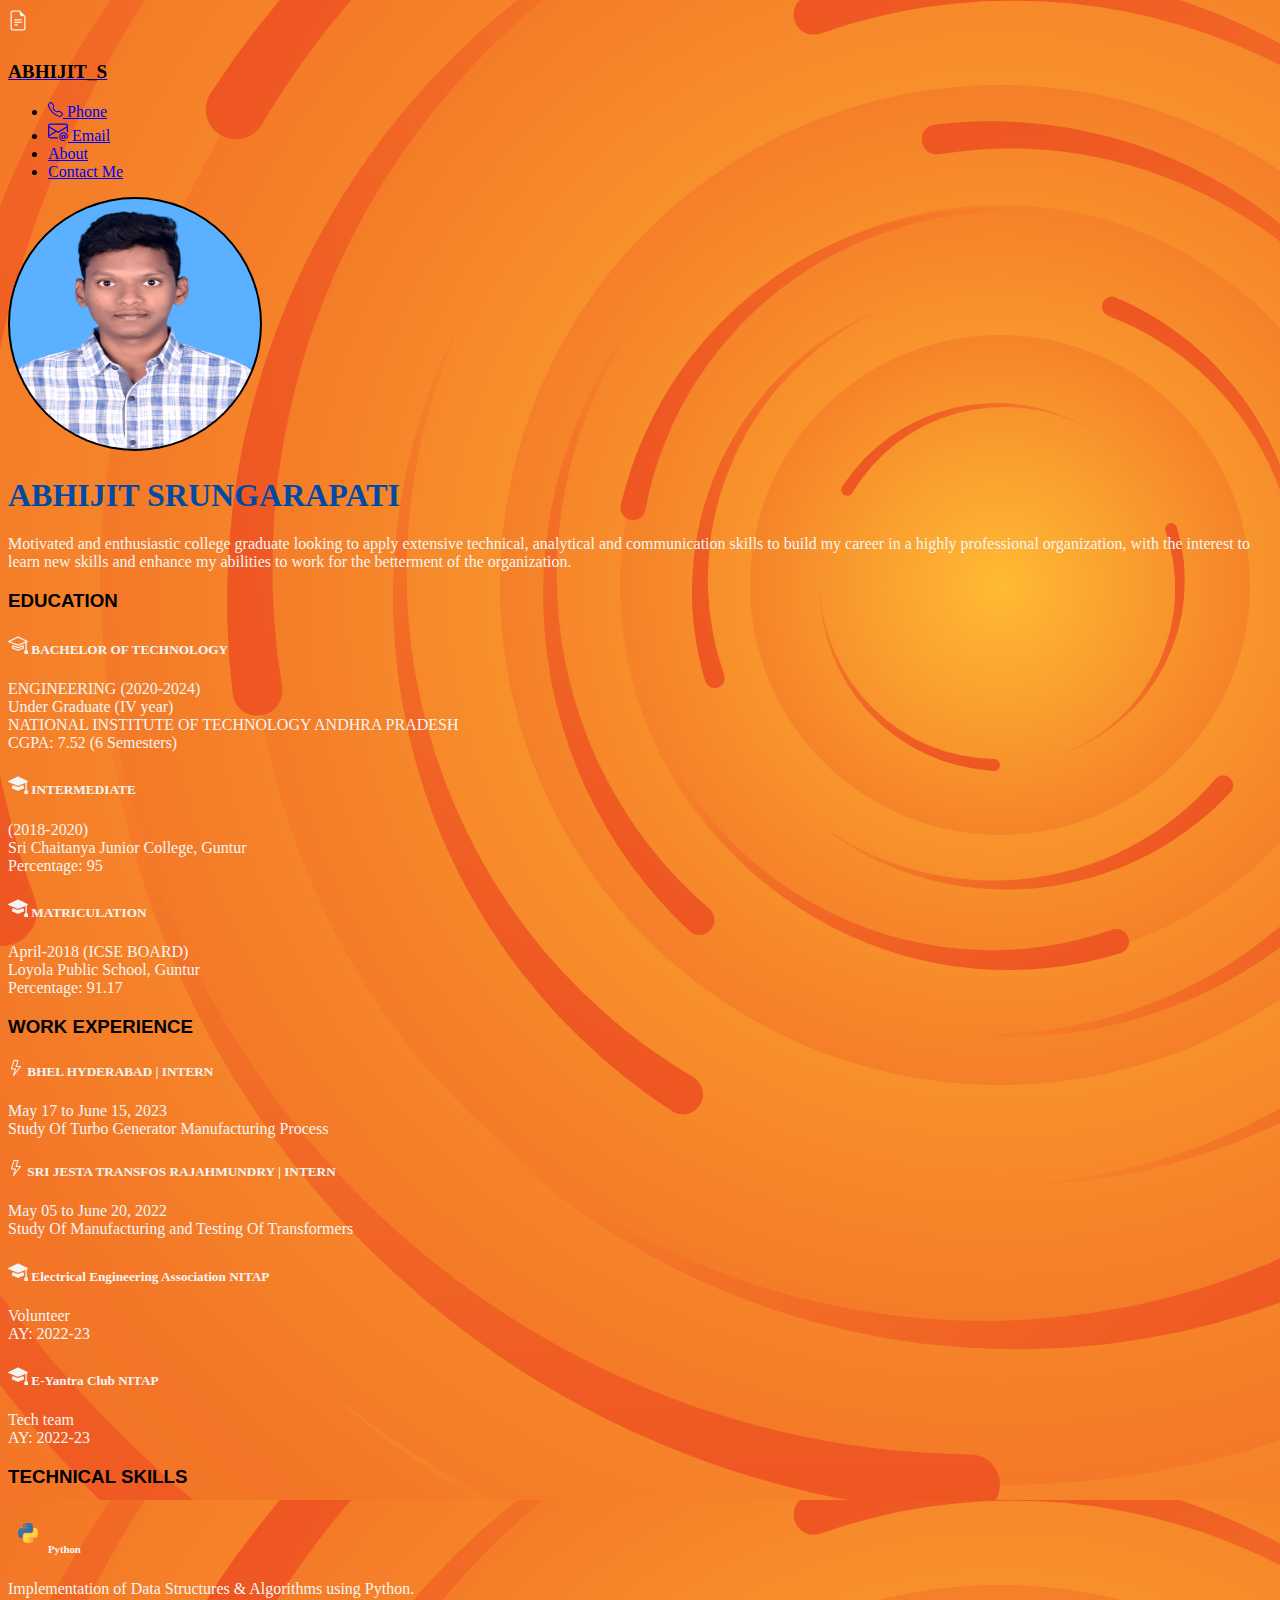
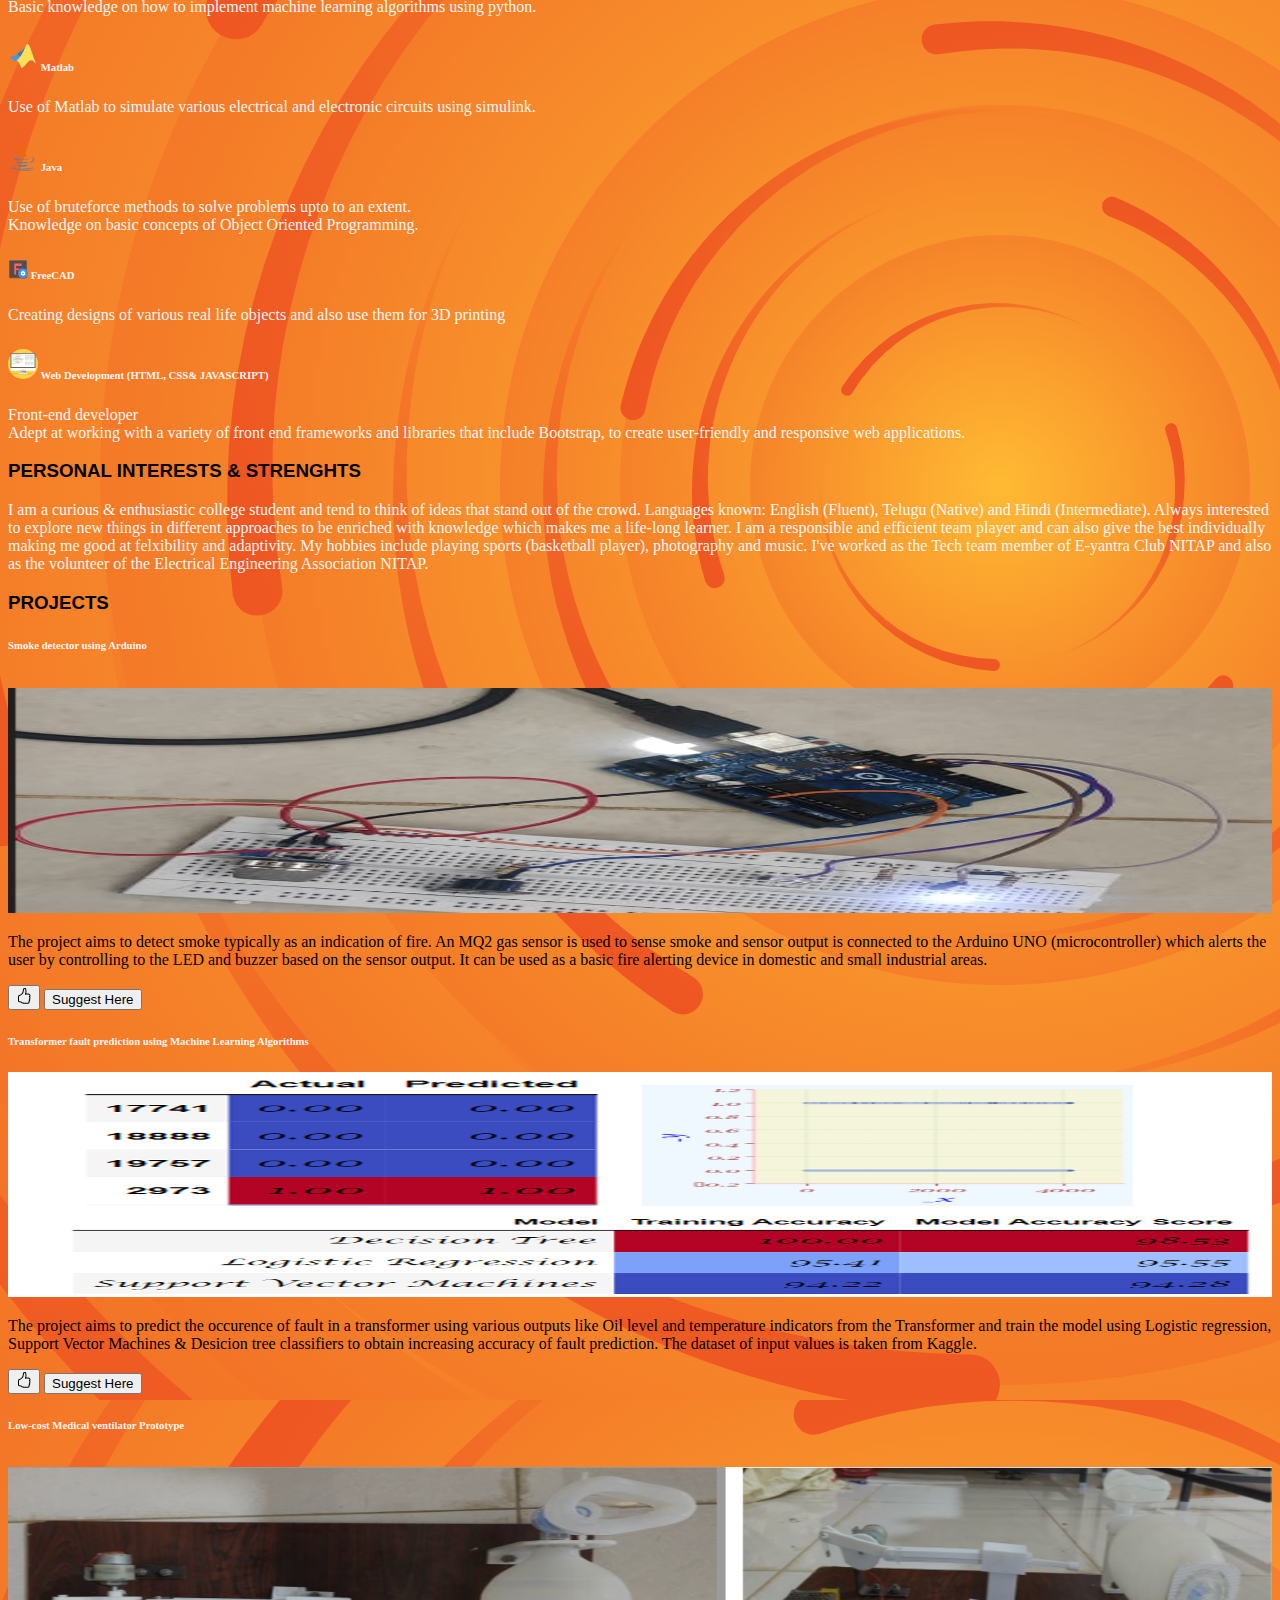
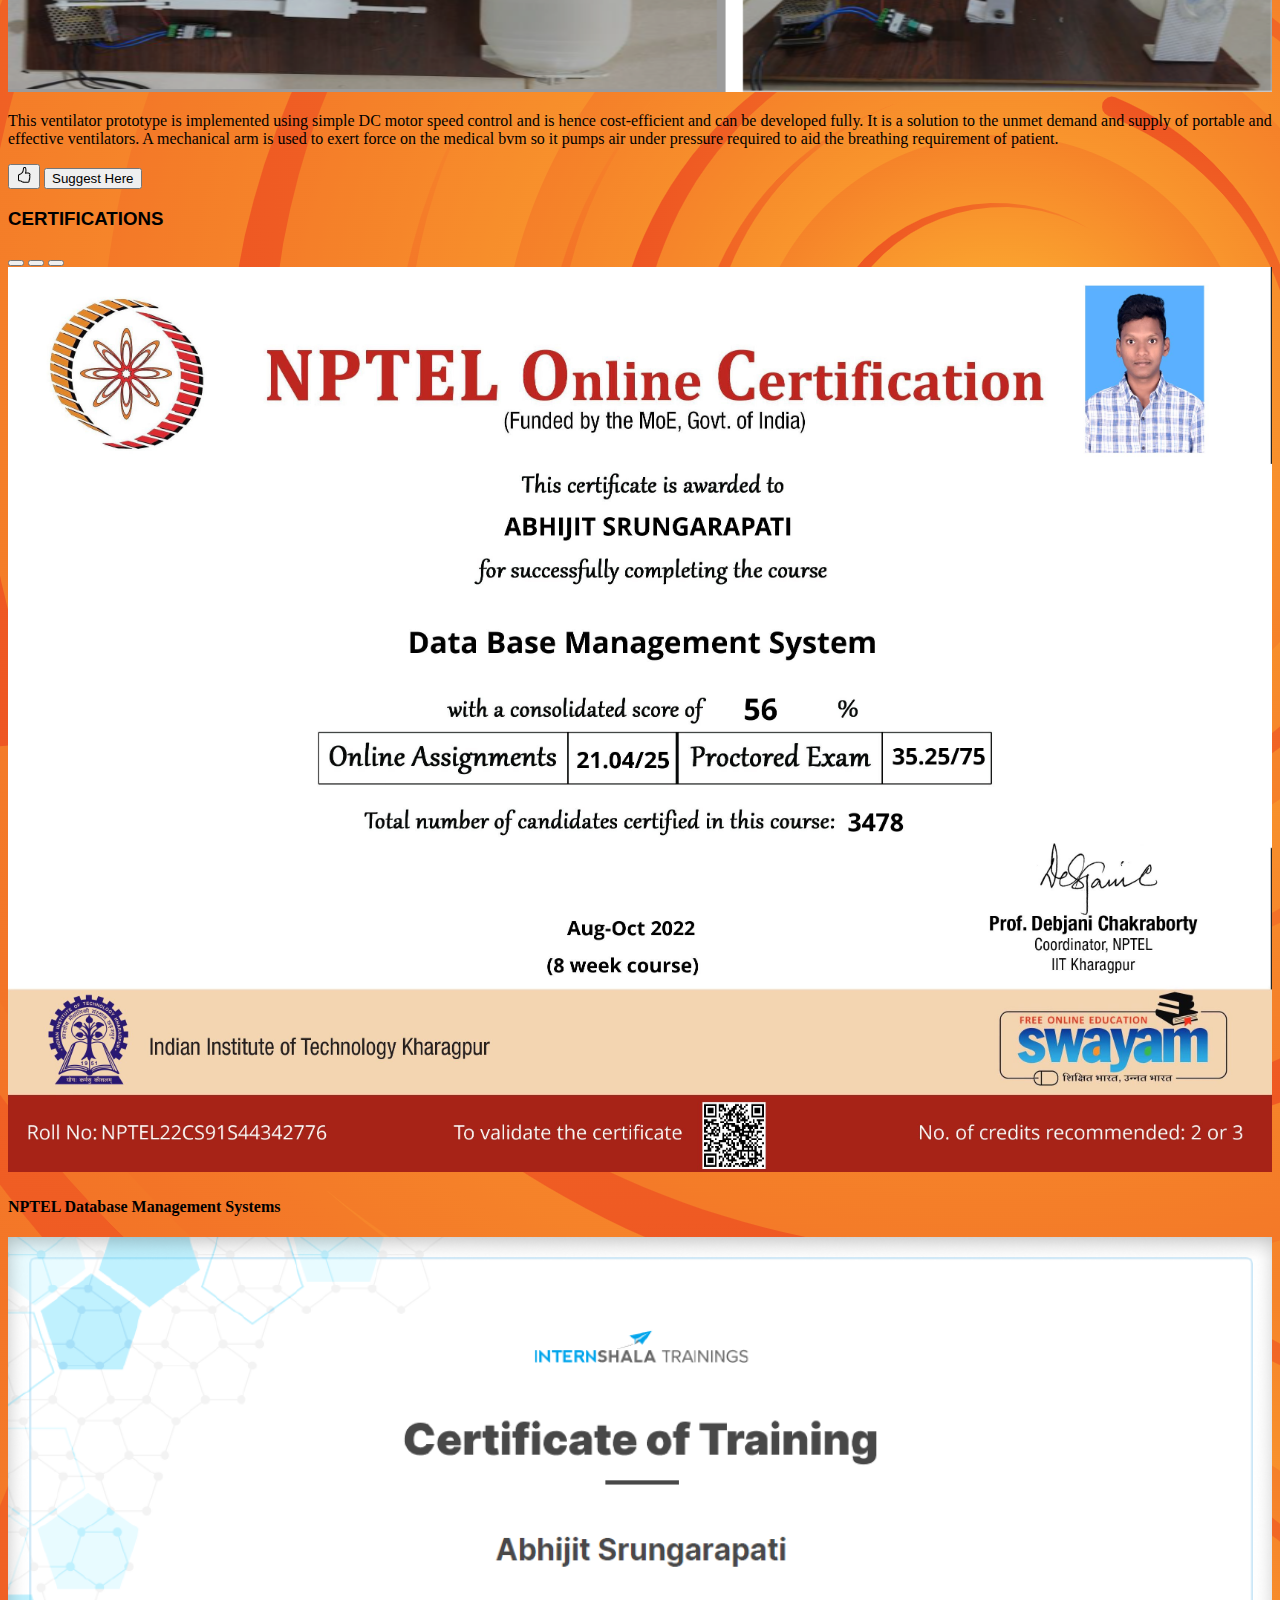
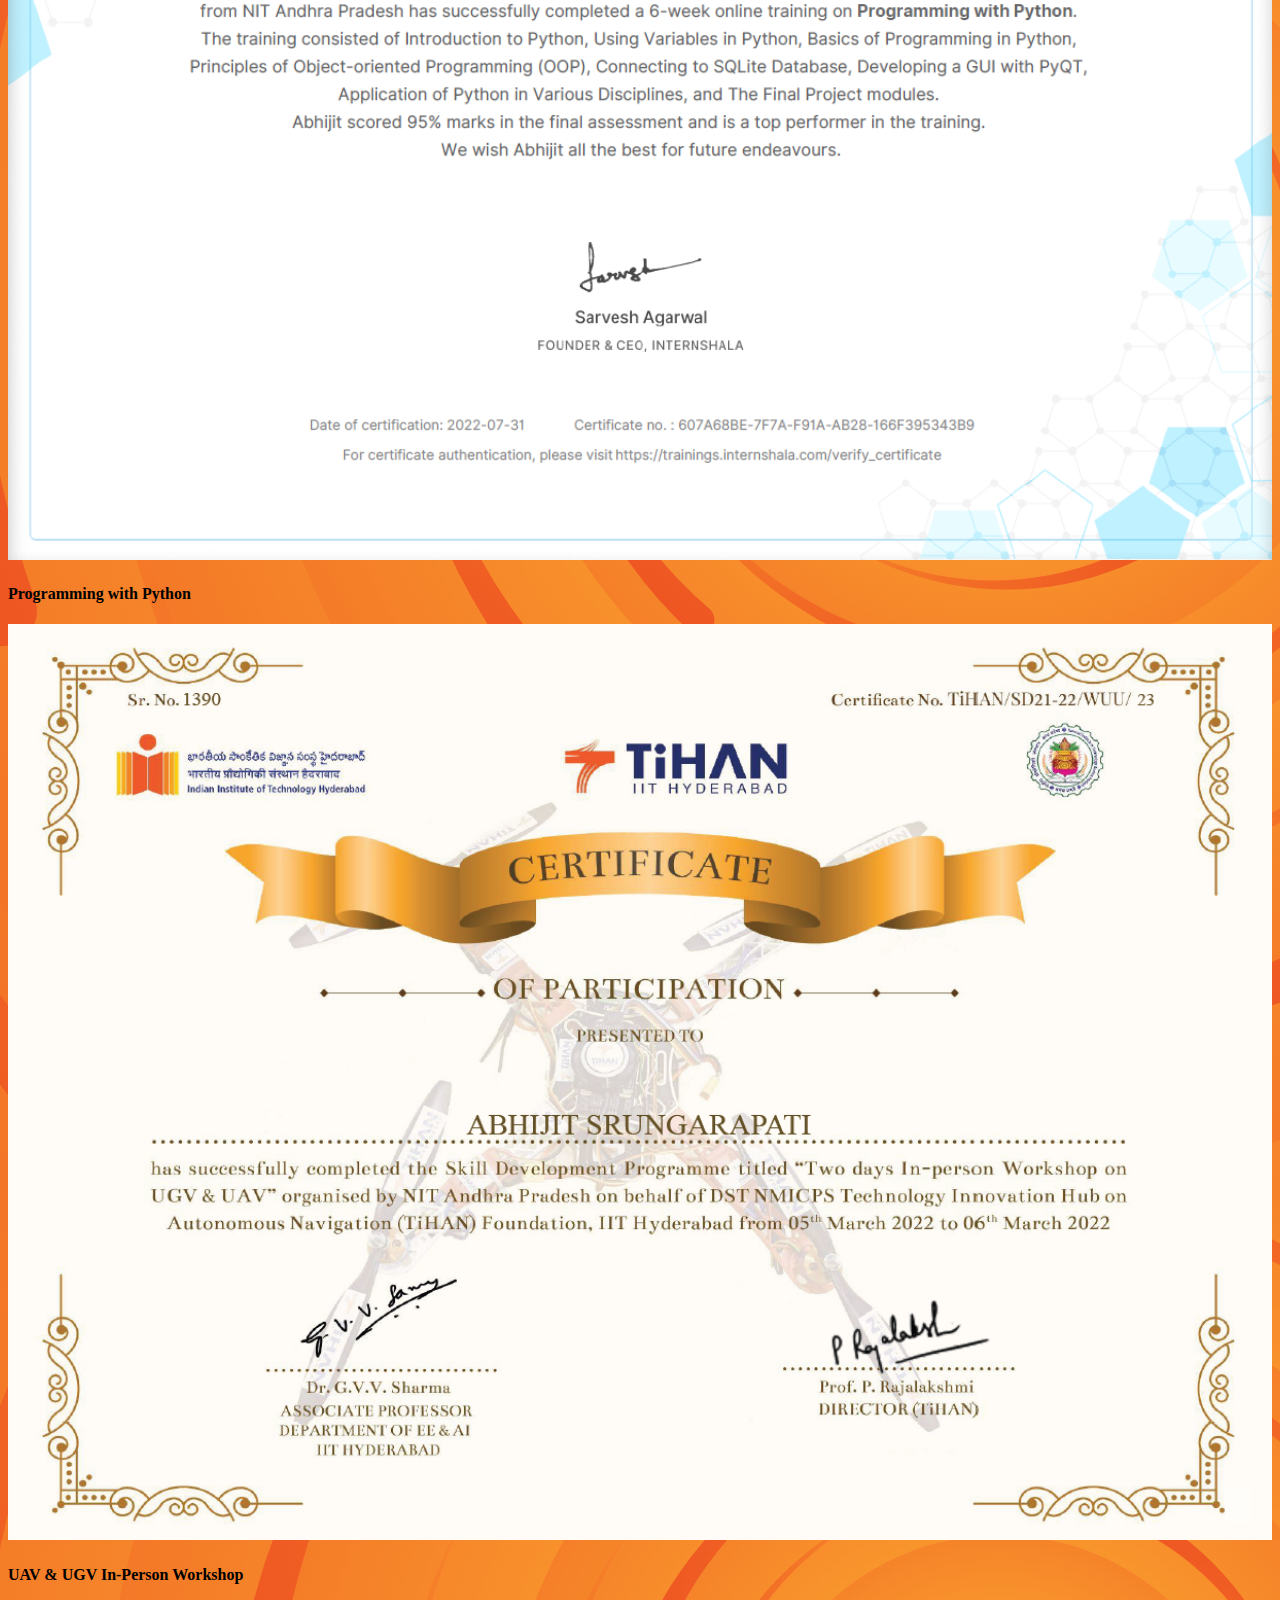
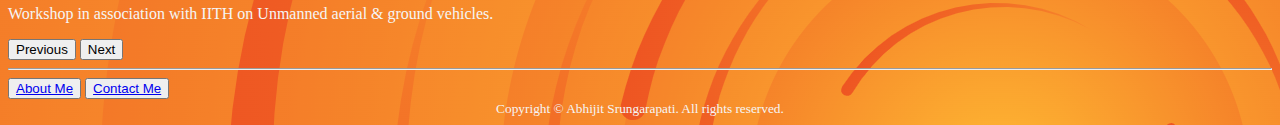
<file: index.html>
<!DOCTYPE html>
<html lang="en">
    <head>
        <meta charset="UTF-8">
        <title>Abhijit Resume</title>
        <link href="https://cdn.jsdelivr.net/npm/bootstrap@5.3.1/dist/css/bootstrap.min.css" rel="stylesheet" integrity="sha384-4bw+/aepP/YC94hEpVNVgiZdgIC5+VKNBQNGCHeKRQN+PtmoHDEXuppvnDJzQIu9" crossorigin="anonymous">
        <link href="./style.css" rel="stylesheet">
    </head>
    <body>
      <div class="container">
        <header class="d-flex flex-wrap justify-content-center py-3 mb-4 border-bottom">
          <a href="/" class="d-flex align-items-center mb-3 mb-md-0 me-md-auto link-body-emphasis text-decoration-none">
            <svg xmlns="http://www.w3.org/2000/svg" width="25" height="30" fill="currentColor" class="bi bi-file-earmark-text" viewBox="0 0 20 20" style="color: whitesmoke;">
              <path d="M5.5 7a.5.5 0 0 0 0 1h5a.5.5 0 0 0 0-1h-5zM5 9.5a.5.5 0 0 1 .5-.5h5a.5.5 0 0 1 0 1h-5a.5.5 0 0 1-.5-.5zm0 2a.5.5 0 0 1 .5-.5h2a.5.5 0 0 1 0 1h-2a.5.5 0 0 1-.5-.5z"/>
              <path d="M9.5 0H4a2 2 0 0 0-2 2v12a2 2 0 0 0 2 2h8a2 2 0 0 0 2-2V4.5L9.5 0zm0 1v2A1.5 1.5 0 0 0 11 4.5h2V14a1 1 0 0 1-1 1H4a1 1 0 0 1-1-1V2a1 1 0 0 1 1-1h5.5z"/>
            </svg>
            <p class="m-0 name"> ABHIJIT_S</p>
          </a>
    
          <ul class="nav nav-pills">
            <li class="nav-item"><a href="https://wa.me/+919347328227" class="nav-link"><svg xmlns="http://www.w3.org/2000/svg" width="15" height="15" fill="currentColor" class="bi bi-telephone" viewBox="0 0 16 16">
              <path d="M3.654 1.328a.678.678 0 0 0-1.015-.063L1.605 2.3c-.483.484-.661 1.169-.45 1.77a17.568 17.568 0 0 0 4.168 6.608 17.569 17.569 0 0 0 6.608 4.168c.601.211 1.286.033 1.77-.45l1.034-1.034a.678.678 0 0 0-.063-1.015l-2.307-1.794a.678.678 0 0 0-.58-.122l-2.19.547a1.745 1.745 0 0 1-1.657-.459L5.482 8.062a1.745 1.745 0 0 1-.46-1.657l.548-2.19a.678.678 0 0 0-.122-.58L3.654 1.328zM1.884.511a1.745 1.745 0 0 1 2.612.163L6.29 2.98c.329.423.445.974.315 1.494l-.547 2.19a.678.678 0 0 0 .178.643l2.457 2.457a.678.678 0 0 0 .644.178l2.189-.547a1.745 1.745 0 0 1 1.494.315l2.306 1.794c.829.645.905 1.87.163 2.611l-1.034 1.034c-.74.74-1.846 1.065-2.877.702a18.634 18.634 0 0 1-7.01-4.42 18.634 18.634 0 0 1-4.42-7.009c-.362-1.03-.037-2.137.703-2.877L1.885.511z"/>
            </svg> Phone</a></li>
            <li class="nav-item"><a href="mailto:abhijits2318@gmail.com" class="nav-link"> <svg xmlns="http://www.w3.org/2000/svg" width="20" height="20" fill="currentColor" class="bi bi-envelope-at" viewBox="0 0 16 16">
              <path d="M2 2a2 2 0 0 0-2 2v8.01A2 2 0 0 0 2 14h5.5a.5.5 0 0 0 0-1H2a1 1 0 0 1-.966-.741l5.64-3.471L8 9.583l7-4.2V8.5a.5.5 0 0 0 1 0V4a2 2 0 0 0-2-2H2Zm3.708 6.208L1 11.105V5.383l4.708 2.825ZM1 4.217V4a1 1 0 0 1 1-1h12a1 1 0 0 1 1 1v.217l-7 4.2-7-4.2Z"/>
              <path d="M14.247 14.269c1.01 0 1.587-.857 1.587-2.025v-.21C15.834 10.43 14.64 9 12.52 9h-.035C10.42 9 9 10.36 9 12.432v.214C9 14.82 10.438 16 12.358 16h.044c.594 0 1.018-.074 1.237-.175v-.73c-.245.11-.673.18-1.18.18h-.044c-1.334 0-2.571-.788-2.571-2.655v-.157c0-1.657 1.058-2.724 2.64-2.724h.04c1.535 0 2.484 1.05 2.484 2.326v.118c0 .975-.324 1.39-.639 1.39-.232 0-.41-.148-.41-.42v-2.19h-.906v.569h-.03c-.084-.298-.368-.63-.954-.63-.778 0-1.259.555-1.259 1.4v.528c0 .892.49 1.434 1.26 1.434.471 0 .896-.227 1.014-.643h.043c.118.42.617.648 1.12.648Zm-2.453-1.588v-.227c0-.546.227-.791.573-.791.297 0 .572.192.572.708v.367c0 .573-.253.744-.564.744-.354 0-.581-.215-.581-.8Z"/>
            </svg> Email</a></li>
            <li class="nav-item"><a href="./public/about.html" class="nav-link">About</a></li>
            <li class="nav-item"><a href="./public/contact.html" class="nav-link">Contact Me</a></li>
          </ul>
        </header>
      </div>
        <div class="px-4 py-5 mb-4 text-center">
            <img class="d-block mx-auto mb-4 profile-img" src="./assets/images/ABHIJIT SRUNGARAPATI.jpg" alt="An image of myself" width="250" height="250">
            <h1 class="display-5 fw-bolder ">ABHIJIT SRUNGARAPATI</h1>
            <div class="col-lg-6 mx-auto">
              <p class="lead mb-4">Motivated and enthusiastic college graduate looking to apply extensive technical, analytical and communication skills to build my career in a highly professional organization, with the interest to learn new skills and enhance my abilities to work for the betterment of the organization.</p>
            </div>
        </div>
        <div class="container e&w pb-5 mb-4">
            <div class="row">
                <div class="col-lg-6">
            <h3 class="py-3">EDUCATION</h3>
            <div class="mb-2 mt-2"><h5 class="mb-2 py-0"><svg xmlns="http://www.w3.org/2000/svg" width="20" height="20" fill="currentColor" class="bi bi-mortarboard" viewBox="0 0 16 16">
                <path d="M8.211 2.047a.5.5 0 0 0-.422 0l-7.5 3.5a.5.5 0 0 0 .025.917l7.5 3a.5.5 0 0 0 .372 0L14 7.14V13a1 1 0 0 0-1 1v2h3v-2a1 1 0 0 0-1-1V6.739l.686-.275a.5.5 0 0 0 .025-.917l-7.5-3.5ZM8 8.46 1.758 5.965 8 3.052l6.242 2.913L8 8.46Z"/>
                <path d="M4.176 9.032a.5.5 0 0 0-.656.327l-.5 1.7a.5.5 0 0 0 .294.605l4.5 1.8a.5.5 0 0 0 .372 0l4.5-1.8a.5.5 0 0 0 .294-.605l-.5-1.7a.5.5 0 0 0-.656-.327L8 10.466 4.176 9.032Zm-.068 1.873.22-.748 3.496 1.311a.5.5 0 0 0 .352 0l3.496-1.311.22.748L8 12.46l-3.892-1.556Z"/>
              </svg> BACHELOR OF TECHNOLOGY</h5>
                <p> ENGINEERING (2020-2024)<br />
                Under Graduate (IV year)<br />
                NATIONAL INSTITUTE OF TECHNOLOGY ANDHRA PRADESH<br />
                CGPA: 7.52 (6 Semesters)<br /></p>
                </div>
            <div class="mb-2 mt-2"><h5 class="mb-2 py-0"><svg xmlns="http://www.w3.org/2000/svg" width="20" height="20" fill="currentColor" class="bi bi-mortarboard-fill" viewBox="0 0 16 16">
                <path d="M8.211 2.047a.5.5 0 0 0-.422 0l-7.5 3.5a.5.5 0 0 0 .025.917l7.5 3a.5.5 0 0 0 .372 0L14 7.14V13a1 1 0 0 0-1 1v2h3v-2a1 1 0 0 0-1-1V6.739l.686-.275a.5.5 0 0 0 .025-.917l-7.5-3.5Z"/>
                <path d="M4.176 9.032a.5.5 0 0 0-.656.327l-.5 1.7a.5.5 0 0 0 .294.605l4.5 1.8a.5.5 0 0 0 .372 0l4.5-1.8a.5.5 0 0 0 .294-.605l-.5-1.7a.5.5 0 0 0-.656-.327L8 10.466 4.176 9.032Z"/>
              </svg> INTERMEDIATE</h5>
                <p class="my-0 py-0>">(2018-2020)<br />
                Sri Chaitanya Junior College, Guntur<br />
                Percentage: 95<br /></p>
                </div>
            <div class="mb-2 mt-2"><h5 class="mb-2 py-0"><svg xmlns="http://www.w3.org/2000/svg" width="20" height="20" fill="currentColor" class="bi bi-mortarboard-fill" viewBox="0 0 16 16">
                <path d="M8.211 2.047a.5.5 0 0 0-.422 0l-7.5 3.5a.5.5 0 0 0 .025.917l7.5 3a.5.5 0 0 0 .372 0L14 7.14V13a1 1 0 0 0-1 1v2h3v-2a1 1 0 0 0-1-1V6.739l.686-.275a.5.5 0 0 0 .025-.917l-7.5-3.5Z"/>
                <path d="M4.176 9.032a.5.5 0 0 0-.656.327l-.5 1.7a.5.5 0 0 0 .294.605l4.5 1.8a.5.5 0 0 0 .372 0l4.5-1.8a.5.5 0 0 0 .294-.605l-.5-1.7a.5.5 0 0 0-.656-.327L8 10.466 4.176 9.032Z"/>
              </svg> MATRICULATION</h5>
                <p class="my-0 py-0" >April-2018 (ICSE BOARD)<br />
                Loyola Public School, Guntur<br />
                Percentage: 91.17<br /></p>
                </div>
                </div>
            <div class="col-lg-6">
            <h3 class="py-3">WORK EXPERIENCE</h3>
            <div class="mb-2 mt-2"><h5 class="mb-2 py-0"><svg xmlns="http://www.w3.org/2000/svg" width="16" height="16" fill="currentColor" class="bi bi-lightning" viewBox="0 0 16 16">
                <path d="M5.52.359A.5.5 0 0 1 6 0h4a.5.5 0 0 1 .474.658L8.694 6H12.5a.5.5 0 0 1 .395.807l-7 9a.5.5 0 0 1-.873-.454L6.823 9.5H3.5a.5.5 0 0 1-.48-.641l2.5-8.5zM6.374 1 4.168 8.5H7.5a.5.5 0 0 1 .478.647L6.78 13.04 11.478 7H8a.5.5 0 0 1-.474-.658L9.306 1H6.374z"/>
              </svg> BHEL HYDERABAD | INTERN</h5>
                <p class="my-0 py-0>">May 17 to June 15, 2023<br />
                Study Of Turbo Generator Manufacturing Process<br /></p>
                </div>
            <div class="mb-2 mt-2"><h5 class="mb-2 py-0"><svg xmlns="http://www.w3.org/2000/svg" width="16" height="16" fill="currentColor" class="bi bi-lightning" viewBox="0 0 16 16">
                <path d="M5.52.359A.5.5 0 0 1 6 0h4a.5.5 0 0 1 .474.658L8.694 6H12.5a.5.5 0 0 1 .395.807l-7 9a.5.5 0 0 1-.873-.454L6.823 9.5H3.5a.5.5 0 0 1-.48-.641l2.5-8.5zM6.374 1 4.168 8.5H7.5a.5.5 0 0 1 .478.647L6.78 13.04 11.478 7H8a.5.5 0 0 1-.474-.658L9.306 1H6.374z"/>
              </svg> SRI JESTA TRANSFOS RAJAHMUNDRY | INTERN</h5>
                <p class="my-0 py-0>">May 05 to June 20, 2022<br />
                Study Of Manufacturing and Testing Of Transformers<br /></p>
                </div>
            <div class="mb-2 mt-2"><h5 class="mb-2 py-0"><svg xmlns="http://www.w3.org/2000/svg" width="20" height="20" fill="currentColor" class="bi bi-mortarboard-fill" viewBox="0 0 16 16">
                <path d="M8.211 2.047a.5.5 0 0 0-.422 0l-7.5 3.5a.5.5 0 0 0 .025.917l7.5 3a.5.5 0 0 0 .372 0L14 7.14V13a1 1 0 0 0-1 1v2h3v-2a1 1 0 0 0-1-1V6.739l.686-.275a.5.5 0 0 0 .025-.917l-7.5-3.5Z"/>
                <path d="M4.176 9.032a.5.5 0 0 0-.656.327l-.5 1.7a.5.5 0 0 0 .294.605l4.5 1.8a.5.5 0 0 0 .372 0l4.5-1.8a.5.5 0 0 0 .294-.605l-.5-1.7a.5.5 0 0 0-.656-.327L8 10.466 4.176 9.032Z"/>
              </svg> Electrical Engineering Association NITAP</h5>
                <p class="my-0 py-0>">Volunteer<br />
                AY: 2022-23<br /></p>
                </div>
                <div class="mb-2 mt-2"><h5 class="mb-2 py-0"><svg xmlns="http://www.w3.org/2000/svg" width="20" height="20" fill="currentColor" class="bi bi-mortarboard-fill" viewBox="0 0 16 16">
                    <path d="M8.211 2.047a.5.5 0 0 0-.422 0l-7.5 3.5a.5.5 0 0 0 .025.917l7.5 3a.5.5 0 0 0 .372 0L14 7.14V13a1 1 0 0 0-1 1v2h3v-2a1 1 0 0 0-1-1V6.739l.686-.275a.5.5 0 0 0 .025-.917l-7.5-3.5Z"/>
                    <path d="M4.176 9.032a.5.5 0 0 0-.656.327l-.5 1.7a.5.5 0 0 0 .294.605l4.5 1.8a.5.5 0 0 0 .372 0l4.5-1.8a.5.5 0 0 0 .294-.605l-.5-1.7a.5.5 0 0 0-.656-.327L8 10.466 4.176 9.032Z"/>
                  </svg> E-Yantra Club NITAP</h5>
                    <p class="my-0 py-0>">Tech team<br />
                    AY: 2022-23<br /></p>
                    </div>
                </div>
            </div>
        </div>
        <div class="container techskills pb-5 mb-2">
            <div class="row">
        <h3 class="text-center py-4">TECHNICAL SKILLS</h3>
            <div class="col-lg-4 mb-2"><h6><svg width="40px" height="40px" viewBox="0 0 64.00 64.00" fill="none" xmlns="http://www.w3.org/2000/svg"><g id="SVGRepo_bgCarrier" stroke-width="0"></g><g id="SVGRepo_tracerCarrier" stroke-linecap="round" stroke-linejoin="round"></g><g id="SVGRepo_iconCarrier"><path d="M31.885 16c-8.124 0-7.617 3.523-7.617 3.523l.01 3.65h7.752v1.095H21.197S16 23.678 16 31.876c0 8.196 4.537 7.906 4.537 7.906h2.708v-3.804s-.146-4.537 4.465-4.537h7.688s4.32.07 4.32-4.175v-7.019S40.374 16 31.885 16zm-4.275 2.454c.771 0 1.395.624 1.395 1.395s-.624 1.395-1.395 1.395a1.393 1.393 0 0 1-1.395-1.395c0-.771.624-1.395 1.395-1.395z" fill="url(#a)"></path><path d="M32.115 47.833c8.124 0 7.617-3.523 7.617-3.523l-.01-3.65H31.97v-1.095h10.832S48 40.155 48 31.958c0-8.197-4.537-7.906-4.537-7.906h-2.708v3.803s.146 4.537-4.465 4.537h-7.688s-4.32-.07-4.32 4.175v7.019s-.656 4.247 7.833 4.247zm4.275-2.454a1.393 1.393 0 0 1-1.395-1.395c0-.77.624-1.394 1.395-1.394s1.395.623 1.395 1.394c0 .772-.624 1.395-1.395 1.395z" fill="url(#b)"></path><defs><linearGradient id="a" x1="19.075" y1="18.782" x2="34.898" y2="34.658" gradientUnits="userSpaceOnUse"><stop stop-color="#387EB8"></stop><stop offset="1" stop-color="#366994"></stop></linearGradient><linearGradient id="b" x1="28.809" y1="28.882" x2="45.803" y2="45.163" gradientUnits="userSpaceOnUse"><stop stop-color="#FFE052"></stop><stop offset="1" stop-color="#FFC331"></stop></linearGradient></defs></g></svg>Python</h6>
            <p class="mt-1 mb-2">Implementation of Data Structures & Algorithms using Python.<br />Basic knowledge on how to implement machine learning algorithms using python.</p>
            </div>
            <div class="col-lg-4 mb-2"><h6><svg width="30px" height="30px" viewBox="0 0 32 32" xmlns="http://www.w3.org/2000/svg" xmlns:xlink="http://www.w3.org/1999/xlink" fill="#000000"><g id="SVGRepo_bgCarrier" stroke-width="0"></g><g id="SVGRepo_tracerCarrier" stroke-linecap="round" stroke-linejoin="round"></g><g id="SVGRepo_iconCarrier"><defs><linearGradient id="a" x1="16.803" y1="16.631" x2="15.013" y2="22.411" gradientTransform="matrix(1, 0, 0, -1, 0, 32)" gradientUnits="userSpaceOnUse"><stop offset="0" stop-color="#512"></stop><stop offset="0.23" stop-color="#523"></stop><stop offset="0.36" stop-color="#534"></stop><stop offset="0.51" stop-color="#645"></stop><stop offset="0.66" stop-color="#568"></stop><stop offset="0.84" stop-color="#29d"></stop></linearGradient><linearGradient id="b" x1="29.71" y1="18.983" x2="11.71" y2="14.563" gradientUnits="userSpaceOnUse"><stop offset="0.081" stop-color="#c33"></stop><stop offset="0.189" stop-color="#de5239"></stop><stop offset="0.313" stop-color="#f06e3e"></stop><stop offset="0.421" stop-color="#fa8042"></stop><stop offset="0.5" stop-color="#fe8643"></stop><stop offset="0.58" stop-color="#fa7f42"></stop><stop offset="0.696" stop-color="#ef6c3e"></stop><stop offset="0.833" stop-color="#dc4c37"></stop><stop offset="0.916" stop-color="#cf3633"></stop></linearGradient></defs><title>file_type_matlab</title><path d="M2,17.55l7.97-3.22a20.7,20.7,0,0,1,2.72-2.95c.66-.35,1.9-.16,4.17-2.98,2.2-2.75,2.9-5.1,3.93-5.1,1.63,0,2.83,3.52,4.65,8.85A115.629,115.629,0,0,0,30,24.12c-1.9-1.77-3.52-3.68-5.37-3.63-1.72.04-3.63,2.08-5.72,4.7-1.66,2.1-3.86,3.54-4.72,3.51,0,0-2.22-6.28-4.08-7.3a2.641,2.641,0,0,0-2.39.2L2,17.54Z" style="fill:#49d"></path><path d="M19.8,4.02c-.67.9-1.48,2.55-2.94,4.38-2.27,2.82-3.5,2.63-4.17,2.98a19.674,19.674,0,0,0-2.72,2.95l3.3,2.41c2.8-3.82,4.3-7.96,5.47-10.64A13.579,13.579,0,0,1,19.8,4.02Z" style="fill:url(#a)"></path><path d="M20.8,3.3c-2.18,0-3.67,11.48-11.72,17.89,2.26-.37,4.22,5.24,5.12,7.51,4-.68,7.2-8.33,10.43-8.21,1.85.07,3.47,1.86,5.37,3.63C25.66,15,23.63,3.3,20.8,3.3Z" style="fill:url(#b)"></path></g></svg> Matlab</h6>
            <p class="mt-1 mb-2">Use of Matlab to simulate various electrical and electronic circuits using simulink.</p>
            </div>
            <div class="col-lg-4 mb-2"><h6><svg width="30px" height="30px" viewBox="0 0 32 32" fill="none" xmlns="http://www.w3.org/2000/svg"><g id="SVGRepo_bgCarrier" stroke-width="0"></g><g id="SVGRepo_tracerCarrier" stroke-linecap="round" stroke-linejoin="round"></g><g id="SVGRepo_iconCarrier"> <path d="M16.0497 8.44062C22.6378 3.32607 19.2566 0 19.2566 0C19.7598 5.28738 13.813 6.53583 12.2189 10.1692C11.1312 12.6485 12.9638 14.8193 16.0475 17.5554C15.7749 16.9494 15.3544 16.3606 14.9288 15.7645C13.4769 13.7313 11.9645 11.6132 16.0497 8.44062Z" fill="#E76F00"></path> <path d="M17.1015 18.677C17.1015 18.677 19.0835 17.0779 17.5139 15.3008C12.1931 9.27186 23.3333 6.53583 23.3333 6.53583C16.5317 9.8125 17.5471 11.7574 19.2567 14.1202C21.0871 16.6538 17.1015 18.677 17.1015 18.677Z" fill="#E76F00"></path> <path d="M22.937 23.4456C29.0423 20.3258 26.2195 17.3278 24.2492 17.7317C23.7662 17.8305 23.5509 17.9162 23.5509 17.9162C23.5509 17.9162 23.7302 17.64 24.0726 17.5204C27.9705 16.1729 30.9682 21.4949 22.8143 23.6028C22.8143 23.6029 22.9088 23.5198 22.937 23.4456Z" fill="#5382A1"></path> <path d="M10.233 19.4969C6.41312 18.9953 12.3275 17.6139 12.3275 17.6139C12.3275 17.6139 10.0307 17.4616 7.20592 18.8043C3.86577 20.3932 15.4681 21.1158 21.474 19.5625C22.0984 19.1432 22.9614 18.7798 22.9614 18.7798C22.9614 18.7798 20.5037 19.2114 18.0561 19.4145C15.0612 19.6612 11.8459 19.7093 10.233 19.4969Z" fill="#5382A1"></path> <path d="M11.6864 22.4758C9.55624 22.2592 10.951 21.2439 10.951 21.2439C5.43898 23.0429 14.0178 25.083 21.7199 22.8682C20.9012 22.5844 20.3806 22.0653 20.3806 22.0653C16.6163 22.7781 14.441 22.7553 11.6864 22.4758Z" fill="#5382A1"></path> <path d="M12.6145 25.6991C10.486 25.4585 11.7295 24.7474 11.7295 24.7474C6.72594 26.1222 14.7729 28.9625 21.1433 26.2777C20.0999 25.8787 19.3528 25.4181 19.3528 25.4181C16.5111 25.9469 15.1931 25.9884 12.6145 25.6991Z" fill="#5382A1"></path> <path d="M25.9387 27.3388C25.9387 27.3388 26.8589 28.0844 24.9252 28.6612C21.2481 29.7566 9.62093 30.0874 6.39094 28.7049C5.22984 28.2082 7.40723 27.5189 8.09215 27.3742C8.80646 27.2219 9.21466 27.2503 9.21466 27.2503C7.9234 26.3558 0.868489 29.0067 5.63111 29.7659C18.6195 31.8372 29.3077 28.8331 25.9387 27.3388Z" fill="#5382A1"></path> <path d="M28 28.9679C27.7869 31.6947 18.7877 32.2683 12.9274 31.8994C9.10432 31.6583 8.33812 31.0558 8.32691 31.047C11.9859 31.6402 18.1549 31.7482 23.1568 30.8225C27.5903 30.0016 28 28.9679 28 28.9679Z" fill="#5382A1"></path> </g></svg> Java</h6>
            <p class="mt-1 mb-2">Use of bruteforce methods to solve problems upto to an extent. <br />Knowledge on basic concepts of Object Oriented Programming.</p>
            </div>
            <div class="col-lg-4 mb-2"><h6><img src="./assets/freecad_svg.svg" height="20px"/> FreeCAD</h6>
            <p class="mt-1 mb-2">Creating designs of various real life objects and also use them for 3D printing</p>
            </div>
            <div class="col-lg-6 mb-2"><h6><svg width="30px" height="30px" version="1.1" id="Layer_1" xmlns="http://www.w3.org/2000/svg" xmlns:xlink="http://www.w3.org/1999/xlink" viewBox="0 0 512 512" xml:space="preserve" width="64px" height="64px" fill="#000000"><g id="SVGRepo_bgCarrier" stroke-width="0"></g><g id="SVGRepo_tracerCarrier" stroke-linecap="round" stroke-linejoin="round"></g><g id="SVGRepo_iconCarrier"> <circle style="fill:#FAD24D;" cx="256" cy="256" r="256"></circle> <ellipse style="fill:#EDB937;" cx="256" cy="421.646" rx="182.284" ry="14.371"></ellipse> <path style="fill:#666666;" d="M65.982,67.223h380.037c12.486,0,22.702,10.216,22.702,22.702v234.107H43.282V89.924 c0-12.486,10.216-22.702,22.702-22.702H65.982z"></path> <g> <path style="fill:#FFFFFF;" d="M58.694,308.617h394.609V89.924c0-3.979-3.309-7.288-7.285-7.288H65.982 c-3.977,0-7.285,3.309-7.285,7.288v218.693H58.694z"></path> <path style="fill:#FFFFFF;" d="M468.718,324.031v24.827c0,12.488-11.26,22.702-25.024,22.702H68.307 c-13.764,0-25.024-10.214-25.024-22.702v-24.827H468.72H468.718z"></path> </g> <circle style="fill:#B6B6B8;" cx="256" cy="346.803" r="7.816"></circle> <path style="fill:#C2C2C4;" d="M305.066,407.273l36.095,11.566H170.836l29.123-11.566v-35.713h105.105v35.713H305.066z"></path> <path style="fill:#ECF0F1;" d="M199.961,407.273h105.106l36.095,11.566v4.98h-85.16h-85.164v-4.98L199.961,407.273z"></path> <path style="fill:#919191;" d="M199.961,371.559h105.106v35.713L199.961,371.559z"></path> <rect x="75.849" y="97.5" style="fill:#20D0C2;" width="40.742" height="7.016"></rect> <rect x="121.303" y="97.5" style="fill:#FF5B62;" width="72.269" height="7.016"></rect> <g> <rect x="197.055" y="97.5" style="fill:#FAD24D;" width="61.53" height="7.016"></rect> <rect x="118.648" y="126.363" style="fill:#FAD24D;" width="21.616" height="7.016"></rect> </g> <rect x="142.761" y="126.363" style="fill:#FF5B62;" width="38.345" height="7.016"></rect> <g> <rect x="182.953" y="126.363" style="fill:#20D0C2;" width="32.642" height="7.016"></rect> <rect x="75.592" y="138.689" style="fill:#20D0C2;" width="37.976" height="7.016"></rect> </g> <rect x="117.95" y="138.689" style="fill:#FAD24D;" width="67.348" height="7.016"></rect> <rect x="116.133" y="153.42" style="fill:#FF5B62;" width="37.976" height="7.016"></rect> <rect x="158.49" y="153.42" style="fill:#20D0C2;" width="67.348" height="7.016"></rect> <rect x="82.359" y="167.503" style="fill:#FAD24D;" width="37.976" height="7.016"></rect> <rect x="125.355" y="167.503" style="fill:#20D0C2;" width="27.177" height="7.016"></rect> <rect x="158.93" y="167.503" style="fill:#FF5B62;" width="76.311" height="7.016"></rect> <g> <rect x="240.83" y="167.503" style="fill:#20D0C2;" width="27.177" height="7.016"></rect> <rect x="74.245" y="182.234" style="fill:#20D0C2;" width="101.622" height="7.016"></rect> </g> <rect x="180.298" y="182.234" style="fill:#FAD24D;" width="27.177" height="7.016"></rect> <rect x="211.347" y="182.234" style="fill:#FF5B62;" width="37.976" height="7.016"></rect> <g> <rect x="120.375" y="111.093" style="fill:#FFFFFF;" width="2.807" height="8.416"></rect> <rect x="193.193" y="138.689" style="fill:#FFFFFF;" width="2.807" height="8.416"></rect> </g> <rect x="75.849" y="202.994" style="fill:#20D0C2;" width="40.742" height="7.016"></rect> <rect x="121.303" y="202.994" style="fill:#FF5B62;" width="72.269" height="7.016"></rect> <g> <rect x="197.055" y="202.994" style="fill:#FAD24D;" width="61.53" height="7.016"></rect> <rect x="118.648" y="231.847" style="fill:#FAD24D;" width="21.616" height="7.016"></rect> </g> <rect x="142.761" y="231.847" style="fill:#FF5B62;" width="38.345" height="7.016"></rect> <g> <rect x="182.953" y="231.847" style="fill:#20D0C2;" width="32.642" height="7.016"></rect> <rect x="75.592" y="244.183" style="fill:#20D0C2;" width="37.976" height="7.016"></rect> </g> <rect x="117.95" y="244.183" style="fill:#FAD24D;" width="67.348" height="7.016"></rect> <g> <rect x="120.375" y="216.577" style="fill:#FFFFFF;" width="2.807" height="8.416"></rect> <rect x="193.193" y="244.183" style="fill:#FFFFFF;" width="2.807" height="8.416"></rect> </g> <g> <rect x="290.223" y="97.5" style="fill:#DCE3DB;" width="147.352" height="33.984"></rect> <path style="fill:#DCE3DB;" d="M290.221,136.298h70.178v44.852h-70.178V136.298z"></path> <path style="fill:#DCE3DB;" d="M367.398,136.298h70.178v44.852h-70.178V136.298z"></path> <path style="fill:#DCE3DB;" d="M290.423,187.581h146.953v2.172H290.423V187.581z M290.423,208.115h96.534v2.172h-96.534V208.115z M290.423,201.269h146.953v2.172H290.423V201.269z M290.423,194.426h146.953v2.172H290.423V194.426z"></path> <path style="fill:#DCE3DB;" d="M290.048,215.622h43.793v43.42h-43.793V215.622z M393.961,215.622h43.795v43.42h-43.795V215.622z M342.005,215.622h43.793v43.42h-43.793V215.622z"></path> <path style="fill:#DCE3DB;" d="M290.423,265.088h146.953v2.172H290.423V265.088z M290.423,285.622h96.534v2.172h-96.534V285.622z M290.423,278.777h146.953v2.172H290.423V278.777z M290.423,271.934h146.953v2.172H290.423V271.934z"></path> </g> </g></svg> Web Development (HTML, CSS& JAVASCRIPT)</h6>
            <p class="mt-1 mb-2">Front-end developer <br /> Adept at working with a variety of front end frameworks and libraries that include Bootstrap, to create user-friendly and responsive web applications.</p>
            </div>
            </div>
        </div>
        <div class="mb-0 mt-0">
          <div class="px-2 text-center">
            <div class="container py-5">
              <h3>PERSONAL INTERESTS & STRENGHTS</h3>
              <p class="col-lg-8 mx-auto lead">
                I am a curious & enthusiastic college student and tend to think of ideas that stand out of the crowd. Languages known: English (Fluent), Telugu (Native) and Hindi (Intermediate). Always interested to explore new things in different approaches to be enriched with knowledge which makes me a life-long learner. I am a responsible and efficient team player and can also give the best individually making me good at felxibility and adaptivity. My hobbies include playing sports (basketball player), photography and music. I've worked as the Tech team member of E-yantra Club NITAP and also as the volunteer of the Electrical Engineering Association NITAP.
              </p>
            </div>
          </div>
        </div>
        <div class="container projects pb-5 mb-4">
            <h3 class="text-center pb-4">PROJECTS</h3>
            <div class="row row-cols-1 row-cols-sm-2 row-cols-md-3 g-3">
              <div class="col">
                <h6>Smoke detector using Arduino <br /> <br /></h6>
                <div class="card shadow-sm">
                <img src="./assets/images/smokedetprjct.png" width="100%" height="225" alt="image of the smoke detector circuit made" />
                  <div class="card-body">
                    <p class="card-text">The project aims to detect smoke typically as an indication of fire. An MQ2 gas sensor is used to sense smoke and sensor output is connected to the Arduino UNO (microcontroller) which alerts the user by controlling to the LED and buzzer based on the sensor output. It can be used as a basic fire alerting device in domestic and small industrial areas.</p>
                    <div class="d-flex justify-content-between align-items-center">
                      <div class="btn-group">
                        <button type="button" class="btn btn-sm btn-outline-secondary"><svg xmlns="http://www.w3.org/2000/svg" width="16" height="16" fill="currentColor" class="bi bi-hand-thumbs-up" viewBox="0 0 16 16">
                            <path d="M8.864.046C7.908-.193 7.02.53 6.956 1.466c-.072 1.051-.23 2.016-.428 2.59-.125.36-.479 1.013-1.04 1.639-.557.623-1.282 1.178-2.131 1.41C2.685 7.288 2 7.87 2 8.72v4.001c0 .845.682 1.464 1.448 1.545 1.07.114 1.564.415 2.068.723l.048.03c.272.165.578.348.97.484.397.136.861.217 1.466.217h3.5c.937 0 1.599-.477 1.934-1.064a1.86 1.86 0 0 0 .254-.912c0-.152-.023-.312-.077-.464.201-.263.38-.578.488-.901.11-.33.172-.762.004-1.149.069-.13.12-.269.159-.403.077-.27.113-.568.113-.857 0-.288-.036-.585-.113-.856a2.144 2.144 0 0 0-.138-.362 1.9 1.9 0 0 0 .234-1.734c-.206-.592-.682-1.1-1.2-1.272-.847-.282-1.803-.276-2.516-.211a9.84 9.84 0 0 0-.443.05 9.365 9.365 0 0 0-.062-4.509A1.38 1.38 0 0 0 9.125.111L8.864.046zM11.5 14.721H8c-.51 0-.863-.069-1.14-.164-.281-.097-.506-.228-.776-.393l-.04-.024c-.555-.339-1.198-.731-2.49-.868-.333-.036-.554-.29-.554-.55V8.72c0-.254.226-.543.62-.65 1.095-.3 1.977-.996 2.614-1.708.635-.71 1.064-1.475 1.238-1.978.243-.7.407-1.768.482-2.85.025-.362.36-.594.667-.518l.262.066c.16.04.258.143.288.255a8.34 8.34 0 0 1-.145 4.725.5.5 0 0 0 .595.644l.003-.001.014-.003.058-.014a8.908 8.908 0 0 1 1.036-.157c.663-.06 1.457-.054 2.11.164.175.058.45.3.57.65.107.308.087.67-.266 1.022l-.353.353.353.354c.043.043.105.141.154.315.048.167.075.37.075.581 0 .212-.027.414-.075.582-.05.174-.111.272-.154.315l-.353.353.353.354c.047.047.109.177.005.488a2.224 2.224 0 0 1-.505.805l-.353.353.353.354c.006.005.041.05.041.17a.866.866 0 0 1-.121.416c-.165.288-.503.56-1.066.56z"/>
                          </svg></button>
                        <button type="button" class="btn btn-sm btn-outline-secondary">Suggest Here</button>
                      </div>
                    </div>
                  </div>
                </div>
              </div>
              <div class="col">
                <h6>Transformer fault prediction using Machine Learning Algorithms</h6>
                <div class="card shadow-sm">
                <img src="./assets/images/MLprjct.png" width="100%" height="225" alt="image of the smoke detector circuit made" />
                  <div class="card-body">
                    <p class="card-text">The project aims to predict the occurence of fault in a transformer using various outputs like Oil level and temperature indicators from the Transformer and train the model using Logistic regression, Support Vector Machines & Desicion tree classifiers to obtain increasing accuracy of fault prediction. The dataset of input values is taken from Kaggle. </p>
                    <div class="d-flex justify-content-between align-items-center">
                      <div class="btn-group">
                        <button type="button" class="btn btn-sm btn-outline-secondary"><svg xmlns="http://www.w3.org/2000/svg" width="16" height="16" fill="currentColor" class="bi bi-hand-thumbs-up" viewBox="0 0 16 16">
                            <path d="M8.864.046C7.908-.193 7.02.53 6.956 1.466c-.072 1.051-.23 2.016-.428 2.59-.125.36-.479 1.013-1.04 1.639-.557.623-1.282 1.178-2.131 1.41C2.685 7.288 2 7.87 2 8.72v4.001c0 .845.682 1.464 1.448 1.545 1.07.114 1.564.415 2.068.723l.048.03c.272.165.578.348.97.484.397.136.861.217 1.466.217h3.5c.937 0 1.599-.477 1.934-1.064a1.86 1.86 0 0 0 .254-.912c0-.152-.023-.312-.077-.464.201-.263.38-.578.488-.901.11-.33.172-.762.004-1.149.069-.13.12-.269.159-.403.077-.27.113-.568.113-.857 0-.288-.036-.585-.113-.856a2.144 2.144 0 0 0-.138-.362 1.9 1.9 0 0 0 .234-1.734c-.206-.592-.682-1.1-1.2-1.272-.847-.282-1.803-.276-2.516-.211a9.84 9.84 0 0 0-.443.05 9.365 9.365 0 0 0-.062-4.509A1.38 1.38 0 0 0 9.125.111L8.864.046zM11.5 14.721H8c-.51 0-.863-.069-1.14-.164-.281-.097-.506-.228-.776-.393l-.04-.024c-.555-.339-1.198-.731-2.49-.868-.333-.036-.554-.29-.554-.55V8.72c0-.254.226-.543.62-.65 1.095-.3 1.977-.996 2.614-1.708.635-.71 1.064-1.475 1.238-1.978.243-.7.407-1.768.482-2.85.025-.362.36-.594.667-.518l.262.066c.16.04.258.143.288.255a8.34 8.34 0 0 1-.145 4.725.5.5 0 0 0 .595.644l.003-.001.014-.003.058-.014a8.908 8.908 0 0 1 1.036-.157c.663-.06 1.457-.054 2.11.164.175.058.45.3.57.65.107.308.087.67-.266 1.022l-.353.353.353.354c.043.043.105.141.154.315.048.167.075.37.075.581 0 .212-.027.414-.075.582-.05.174-.111.272-.154.315l-.353.353.353.354c.047.047.109.177.005.488a2.224 2.224 0 0 1-.505.805l-.353.353.353.354c.006.005.041.05.041.17a.866.866 0 0 1-.121.416c-.165.288-.503.56-1.066.56z"/>
                          </svg></button>
                          <button type="button" class="btn btn-sm btn-outline-secondary">Suggest Here</button>
                      </div>
                    </div>
                  </div>
                </div>
              </div>
              <div class="col">
                <h6>Low-cost  Medical ventilator Prototype <br /> <br /></h6>
                <div class="card shadow-sm">
                <img src="./assets/images/Ventilatorprjct.png" width="100%" height="225" alt="image of the smoke detector circuit made" />
                  <div class="card-body">
                    <p class="card-text">This ventilator prototype is implemented using simple DC motor speed control and is hence cost-efficient and can be developed fully. It is a solution to the unmet demand and supply of portable and effective ventilators. A mechanical arm is used to exert force on the medical bvm so it pumps air under pressure required to aid the breathing requirement of patient.</p>
                    <div class="d-flex justify-content-between align-items-center">
                      <div class="btn-group">
                        <button type="button" class="btn btn-sm btn-outline-secondary"><svg xmlns="http://www.w3.org/2000/svg" width="16" height="16" fill="currentColor" class="bi bi-hand-thumbs-up" viewBox="0 0 16 16">
                            <path d="M8.864.046C7.908-.193 7.02.53 6.956 1.466c-.072 1.051-.23 2.016-.428 2.59-.125.36-.479 1.013-1.04 1.639-.557.623-1.282 1.178-2.131 1.41C2.685 7.288 2 7.87 2 8.72v4.001c0 .845.682 1.464 1.448 1.545 1.07.114 1.564.415 2.068.723l.048.03c.272.165.578.348.97.484.397.136.861.217 1.466.217h3.5c.937 0 1.599-.477 1.934-1.064a1.86 1.86 0 0 0 .254-.912c0-.152-.023-.312-.077-.464.201-.263.38-.578.488-.901.11-.33.172-.762.004-1.149.069-.13.12-.269.159-.403.077-.27.113-.568.113-.857 0-.288-.036-.585-.113-.856a2.144 2.144 0 0 0-.138-.362 1.9 1.9 0 0 0 .234-1.734c-.206-.592-.682-1.1-1.2-1.272-.847-.282-1.803-.276-2.516-.211a9.84 9.84 0 0 0-.443.05 9.365 9.365 0 0 0-.062-4.509A1.38 1.38 0 0 0 9.125.111L8.864.046zM11.5 14.721H8c-.51 0-.863-.069-1.14-.164-.281-.097-.506-.228-.776-.393l-.04-.024c-.555-.339-1.198-.731-2.49-.868-.333-.036-.554-.29-.554-.55V8.72c0-.254.226-.543.62-.65 1.095-.3 1.977-.996 2.614-1.708.635-.71 1.064-1.475 1.238-1.978.243-.7.407-1.768.482-2.85.025-.362.36-.594.667-.518l.262.066c.16.04.258.143.288.255a8.34 8.34 0 0 1-.145 4.725.5.5 0 0 0 .595.644l.003-.001.014-.003.058-.014a8.908 8.908 0 0 1 1.036-.157c.663-.06 1.457-.054 2.11.164.175.058.45.3.57.65.107.308.087.67-.266 1.022l-.353.353.353.354c.043.043.105.141.154.315.048.167.075.37.075.581 0 .212-.027.414-.075.582-.05.174-.111.272-.154.315l-.353.353.353.354c.047.047.109.177.005.488a2.224 2.224 0 0 1-.505.805l-.353.353.353.354c.006.005.041.05.041.17a.866.866 0 0 1-.121.416c-.165.288-.503.56-1.066.56z"/>
                          </svg></button>
                          <button type="button" class="btn btn-sm btn-outline-secondary">Suggest Here</button>
                      </div>
                    </div>
                  </div>
                </div>
              </div>
            </div>
          </div>
          <div id="myCarousel" class="container mb-4 pb-5 carousel slide certifications " data-bs-ride="carousel">
            <h3 class="text-center">CERTIFICATIONS</h3>
            <div class="carousel-indicators">
              <button type="button" data-bs-target="#myCarousel" data-bs-slide-to="0" class="" aria-label="Slide 1"></button>
              <button type="button" data-bs-target="#myCarousel" data-bs-slide-to="1" aria-label="Slide 2" class=""></button>
              <button type="button" data-bs-target="#myCarousel" data-bs-slide-to="2" aria-label="Slide 3" class="active" aria-current="true"></button>
            </div>
            <div class="carousel-inner">
              <div class="carousel-item">
                <img src="./assets/images/Dbms certificate nptel.jpg" alt="Certificate Image" height="100%" width="100%" />
                <div class="container">
                  <div class="carousel-caption text-start">
                    <h4 style="color: black;" class="opacity-50">NPTEL Database Management Systems</h4>
                  </div>
                </div>
              </div>
              <div class="carousel-item">
                <img src="./assets/images/PyOnInternshala.png" alt="Certificate image" height="100%" width="100%"/>
                <div class="container">
                  <div class="carousel-caption">
                    <h4 style="color: black;" class="opacity-50">Programming with Python</h4>
                  </div>
                </div>
              </div>
              <div class="carousel-item active">
                <img src="./assets/images/UAV&UGV Certi.png" alt="Certificate Image" height="100%" width="100%" />
                <div class="container">
                  <div class="carousel-caption text-end">
                    <h4 style="color: black;" class="opacity-50">UAV & UGV In-Person Workshop</h4>
                    <p class="opacity-50">Workshop in association with IITH on Unmanned aerial & ground vehicles.</p>
                  </div>
                </div>
              </div>
            </div>
            <button style="color: black;" class="carousel-control-prev" type="button" data-bs-target="#myCarousel" data-bs-slide="prev">
              <span class="carousel-control-prev-icon" aria-hidden="true"></span>
              <span class="visually-hidden">Previous</span>
            </button>
            <button class="carousel-control-next" type="button" data-bs-target="#myCarousel" data-bs-slide="next">
              <span class="carousel-control-next-icon" aria-hidden="true"></span>
              <span class="visually-hidden">Next</span>
            </button>
          </div>
          
        <hr />
        <div class="d-grid gap-2 d-sm-flex justify-content-sm-center">
            <button type="button" class="btn btn-outline-secondary btn-lg px-2 gap-3"><a href="./public/about.html">About Me</a></button>
            <button type="button" class="btn btn-outline-secondary btn-lg px-2"><a href="./public/contact.html">Contact Me</a></button>
          </div>
          <footer>
            <small style="color: whitesmoke;">
                Copyright © Abhijit Srungarapati. All rights reserved.
            </small>
        </footer>
        <script src="https://cdn.jsdelivr.net/npm/bootstrap@5.3.1/dist/js/bootstrap.bundle.min.js" integrity="sha384-HwwvtgBNo3bZJJLYd8oVXjrBZt8cqVSpeBNS5n7C8IVInixGAoxmnlMuBnhbgrkm" crossorigin="anonymous"></script>
    </body>
</html>
</file>
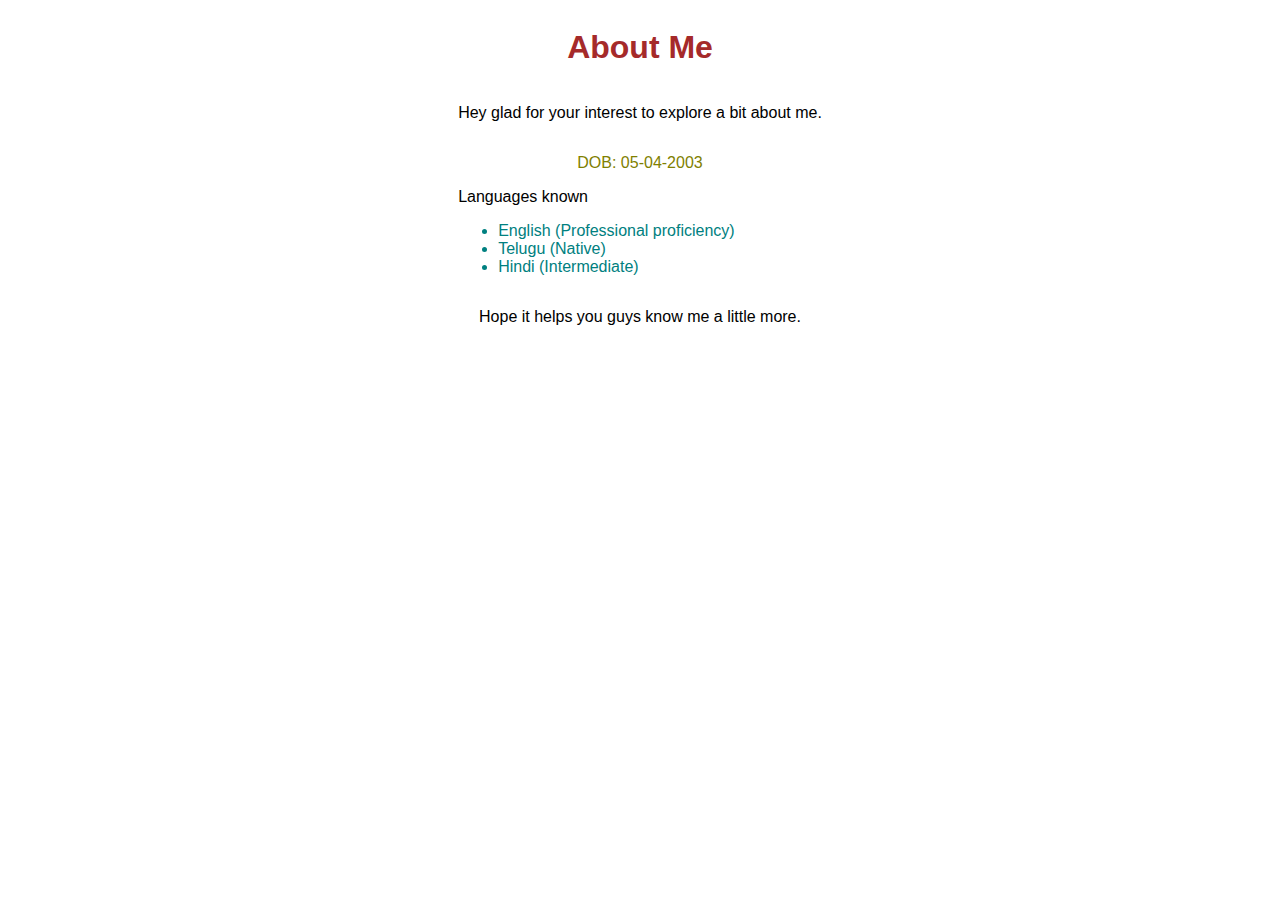
<file: assets/about.html>
<!DOCTYPE html>
<html lang="en">
<head>
    <meta charset="UTF-8">
    <meta name="viewport" content="width=device-width, initial-scale=1.0">
    <title>About Page</title>
    <style>
        .container{
            display: grid;
            justify-content: center;
            align-items: center;
            text-align: center;
            font-family: 'Gill Sans', 'Gill Sans MT', Calibri, 'Trebuchet MS', sans-serif;
        }
        li{
            text-align: left;
            color:teal;
            margin: 0px;
            padding: 0px;
        }
        h1{
            color: brown;
        }
        .dob{
            color: olive;
        }
        .Languages{
            margin: 0px;
            padding: 0px;
            text-align: left;
        }

    </style>
</head>
<body>
    <div class="container">
        <h1>About Me</h1>
        <p>Hey glad for your interest to explore a bit about me.</p>
        <p class="dob">DOB: 05-04-2003 </p>
        <p class="Languages">Languages known</p>
            <ul>
                <li>English (Professional proficiency)</li>
                <li>Telugu (Native)</li>
                <li>Hindi (Intermediate)</li>
            </ul>
        <p>Hope it helps you guys know me a little more.</p>
        </div>
</body>
</html>
</file>
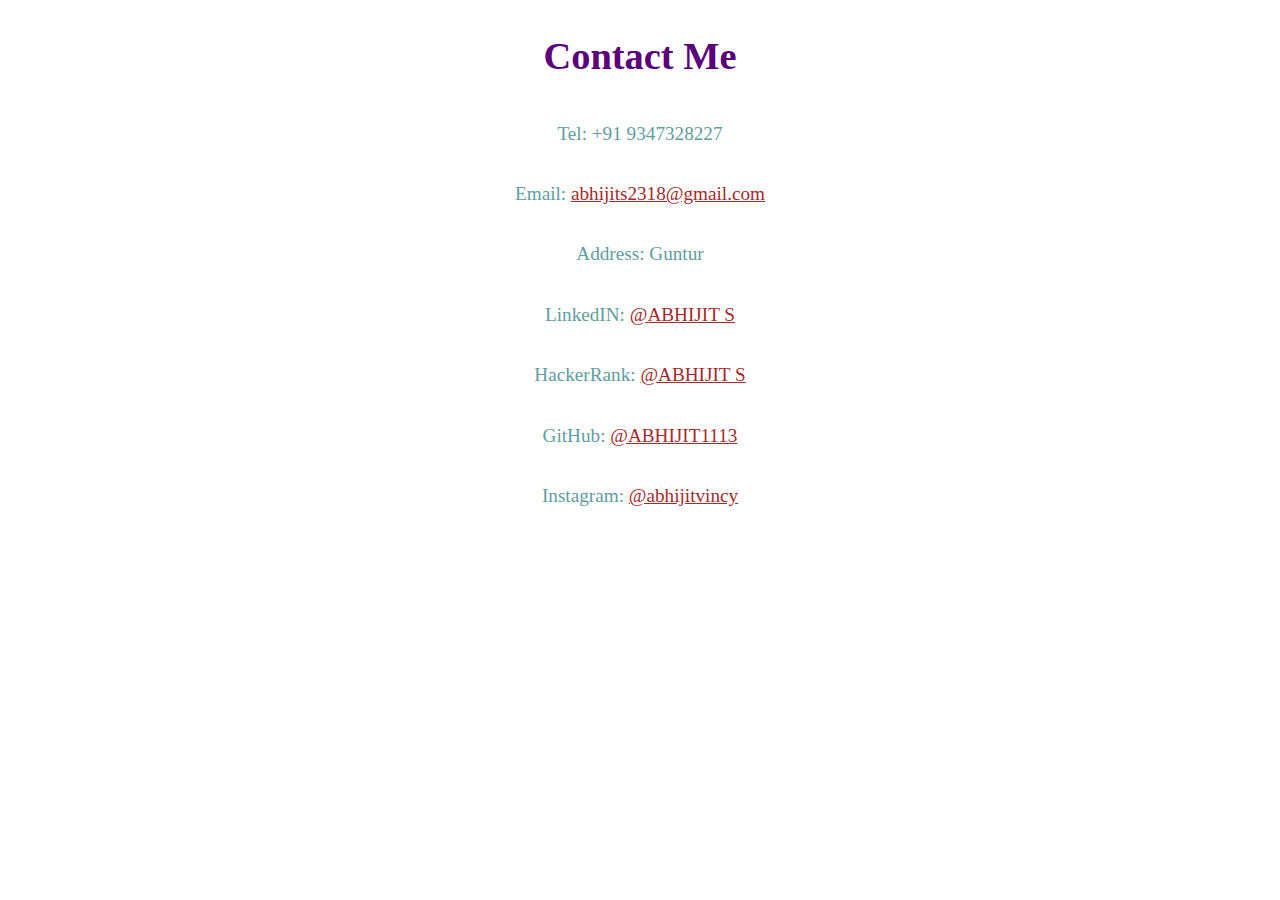
<file: assets/contact.html>
<!DOCTYPE html>
<html lang="en">
<head>
    <meta charset="UTF-8">
    <meta name="viewport" content="width=device-width, initial-scale=1.0">
    <title>Contact Me</title>
    <style>
        h1{
            color: rgb(89, 0, 122);
        }
        .container{
            display: grid;
            justify-content: center;
            font-size: 1.2rem;
            text-align: center; 
        }
        a{
            color: brown;
        }
        p{
            color: cadetblue;
        }
    </style>
</head>
<body>
    <div class="container">
        <h1>Contact Me</h1>
        <p>Tel: +91 9347328227</p>
        <p>Email: <a href="abhijits2318@gmail.com">abhijits2318@gmail.com</a></p>
        <p>Address: Guntur</p>
        <p>LinkedIN: <a href="https://www.linkedin.com/in/abhijit-srungarapati-12a0b9225">@ABHIJIT S</a></p>
        <p>HackerRank: <a href="//www.hackerrank.com/abhiwins1?hr_r=1">@ABHIJIT S</a></p>
        <p>GitHub: <a href="https://github.com/Abhijit1113">@ABHIJIT1113</a></p>
        <p>Instagram: <a href="https://instagram.com/abhijit_vincy?utm_source=qr&igshid=MzNlNGNkZWQ4Mg%3D%3D">@abhijitvincy</a></p>
    </div>
</body>
</html>
</file>
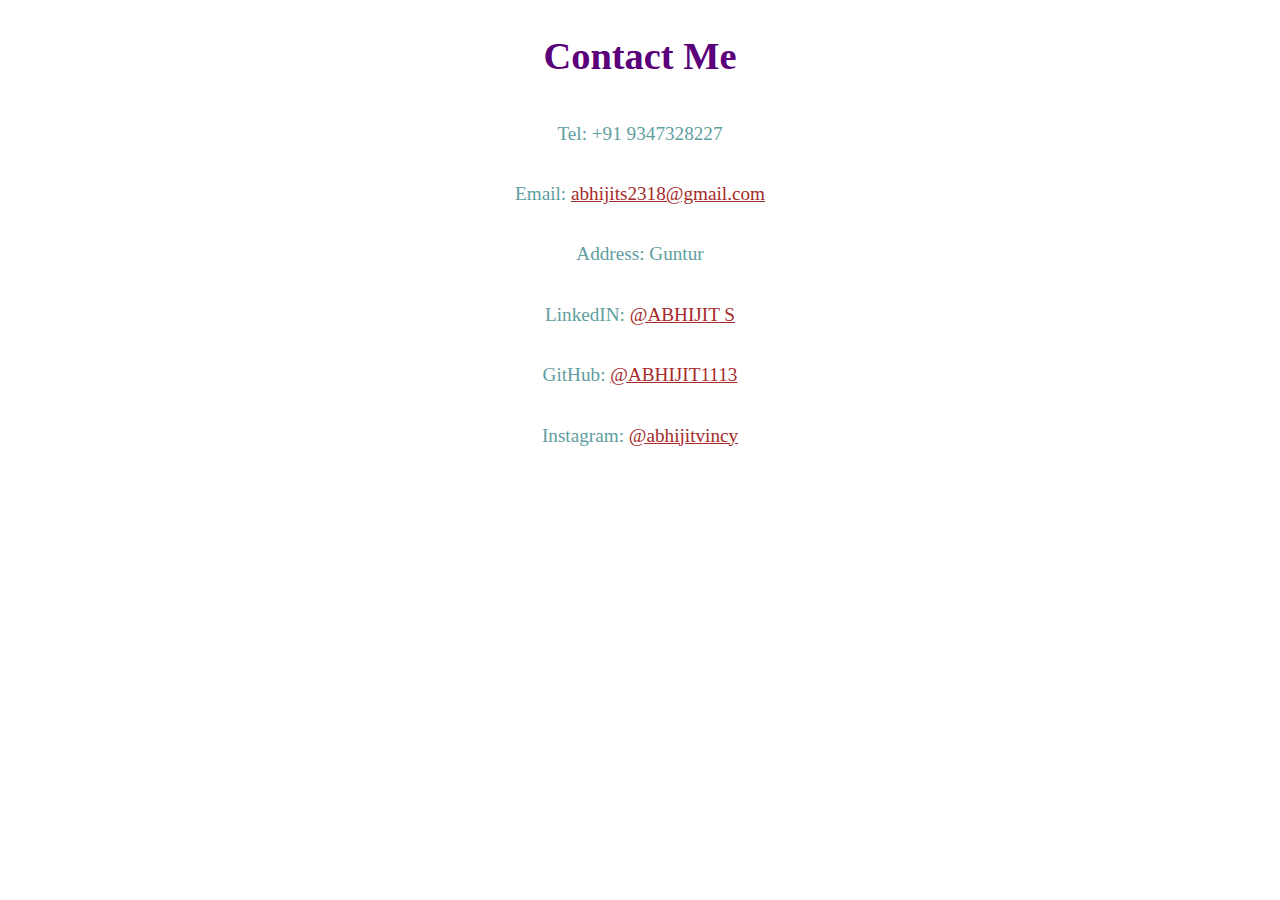
<file: public/contact.html>
<!DOCTYPE html>
<html lang="en">
<head>
    <meta charset="UTF-8">
    <meta name="viewport" content="width=device-width, initial-scale=1.0">
    <title>Contact Me</title>
    <style>
        h1{
            color: rgb(89, 0, 122);
        }
        .container{
            display: grid;
            justify-content: center;
            font-size: 1.2rem;
            text-align: center; 
        }
        a{
            color: brown;
        }
        p{
            color: cadetblue;
        }
    </style>
</head>
<body>
    <div class="container">
        <h1>Contact Me</h1>
        <p>Tel: +91 9347328227</p>
        <p>Email: <a href="mailto:abhijits2318@gmail.com">abhijits2318@gmail.com</a></p>
        <p>Address: Guntur</p>
        <p>LinkedIN: <a href="https://www.linkedin.com/in/abhijit-srungarapati-12a0b9225">@ABHIJIT S</a></p>
        <p>GitHub: <a href="https://github.com/Abhijit1113">@ABHIJIT1113</a></p>
        <p>Instagram: <a href="https://instagram.com/abhijit_vincy?utm_source=qr&igshid=MzNlNGNkZWQ4Mg%3D%3D">@abhijitvincy</a></p>
    </div>
</body>
</html>
</file>
<file: style.css>
.profile-img{
    padding: 2px;
    border-radius: 50%;
    background-color: black;
}
h3{
    font-family: Verdana, Geneva, Tahoma, sans-serif;
    font-weight: bold;
    color: black;
}
h5, h6{
    color: whitesmoke;
    font-weight: bolder;
}
h1{
    color: rgb(0, 74, 163);
    font-family: 'Times New Roman', Times, serif;
    font-weight: bolder;
}
.carousel-control-prev-icon, .carousel-control-next-icon {
    background-color: rgba(0, 0, 0, 0.2);
    background-size: 50%, 50%;
    border-radius: 40%;
}
footer{
    text-align: center;
}
.name{
    font-family: Georgia, 'Times New Roman', Times, serif;
    font-size: larger;
    font-weight: bolder;
    color: rgb(0, 0, 0);
}
body {
    background-image:url(./assets/images/Img7.png)
  }
p{
    color: whitesmoke;
    font-weight: 500;
}
.card-text{
    color: black;
}
.lead{
    font-weight: 500;
</file>
